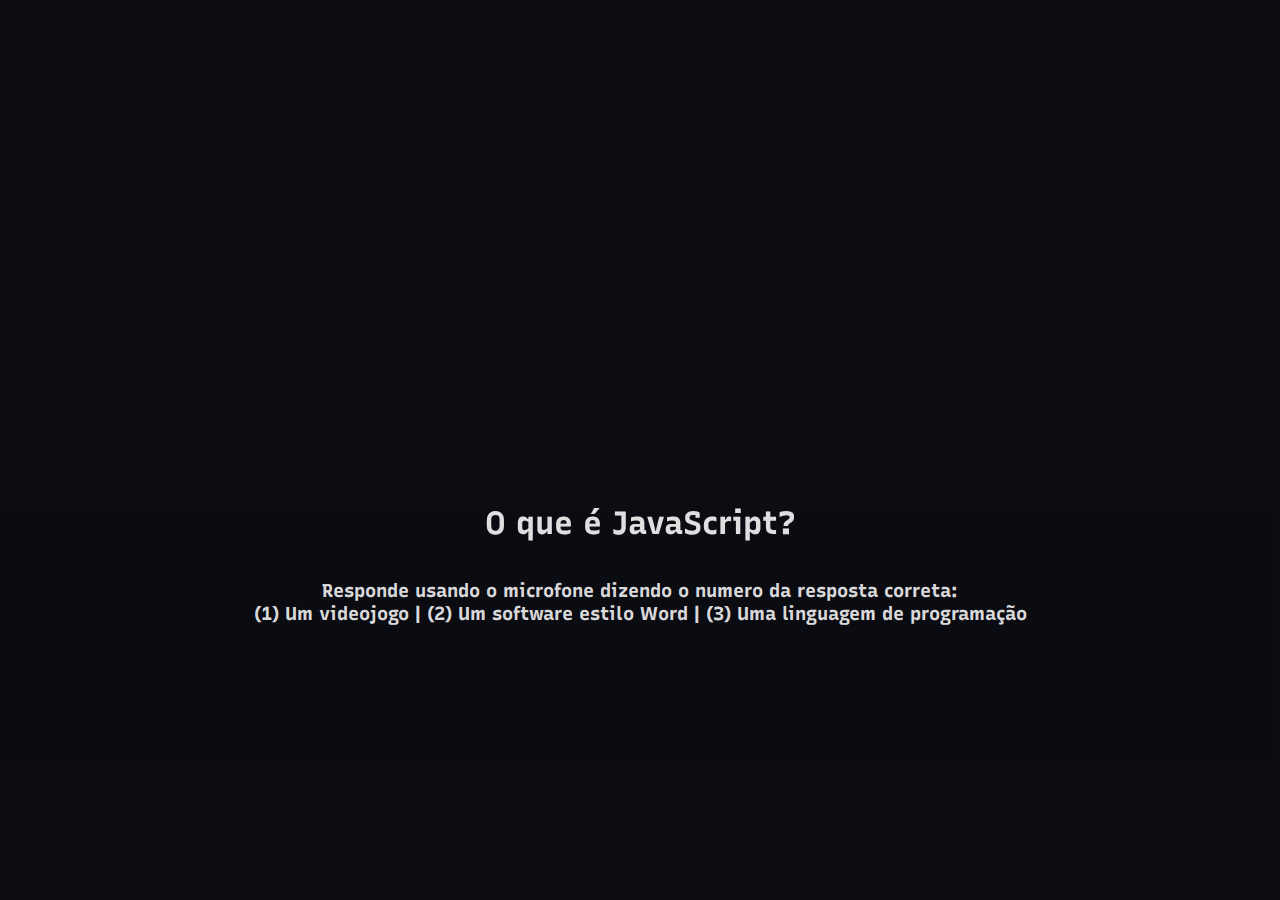
<file: index.html>
<!DOCTYPE html>
<html lang="en" >
<head>
  <meta charset="UTF-8">
  <title>QUIZ</title>
  <link rel="stylesheet" href="css/quiz.css">

</head>
<body>

<div class"micro">
<iframe src="https://editor.p5js.org/jb9portugal/embed/UjucsDc4b"style="width: 350px; height: 350px;margin-left:5vw;margin-bottom:-10vh"  scrolling="no" frameborder="0"></iframe>
</div>
    <h1>O que é JavaScript?</h1>
    <h2>Responde usando o microfone dizendo o numero da resposta correta:<br>
(1) Um videojogo | (2) Um software estilo Word | (3) Uma linguagem de programação</h2>
    <div id="msg" class="msg"></div>

  <script  src="js/quiz.js"></script>

</body>
</html>
</file>
<file: css/quiz.css>
@import url("https://fonts.googleapis.com/css2?family=Recursive:wght@400;700&display=swap"); /*  Isto importa as fontes que quero para que funcionem em qualquer broswer */
* {
  box-sizing: border-box;
}

body {
  background: #27273d
    url("https://st4.depositphotos.com/10599158/20419/v/380/depositphotos_204196270-stock-illustration-quiz-night-announcement-poster-vector.jpg")
    no-repeat center center/cover;
  color: rgba(255, 255, 255, 0.87);
  font-family: "Recursive", sans-serif;
  display: flex;
  flex-direction: column;
  align-items: center;
  justify-content: center;
  text-align: center;
  height: 100vh;
  overflow: hidden;
  margin: 0;
 
}

body::after {
  content: "";
  background-color: rgba(0, 0, 0, 0.7);
  position: absolute;
  top: 0;
  left: 0;
  width: 100%;
  height: 100%;
}

body * {
  z-index: 1;
}


}

h1,
h2 {
  margin-bottom: 5;
  
}

h2 {
  font-size: 1.17rem; /*O rem é usado interligado ao fontsize parent inicial, o tamanho em si deveria ja estar
  defenido pelo proprio H2 que tem o seu devido tamanho, mas deste modo sei que vai adaptar-se melhor a qualquer pagina */
}

p {
  line-height: 1.5;
  margin: 0;
}



.msg {
  font-size: 1.5rem;
  margin-top: 2.5rem;
}

.box {
  border: 1px solid #dedede;
  display: inline-block;
  font-size: 1.875rem;
  margin: 1.25rem;
  padding: 0.625rem;
}

}
.micro{text-align:center}
</file>
